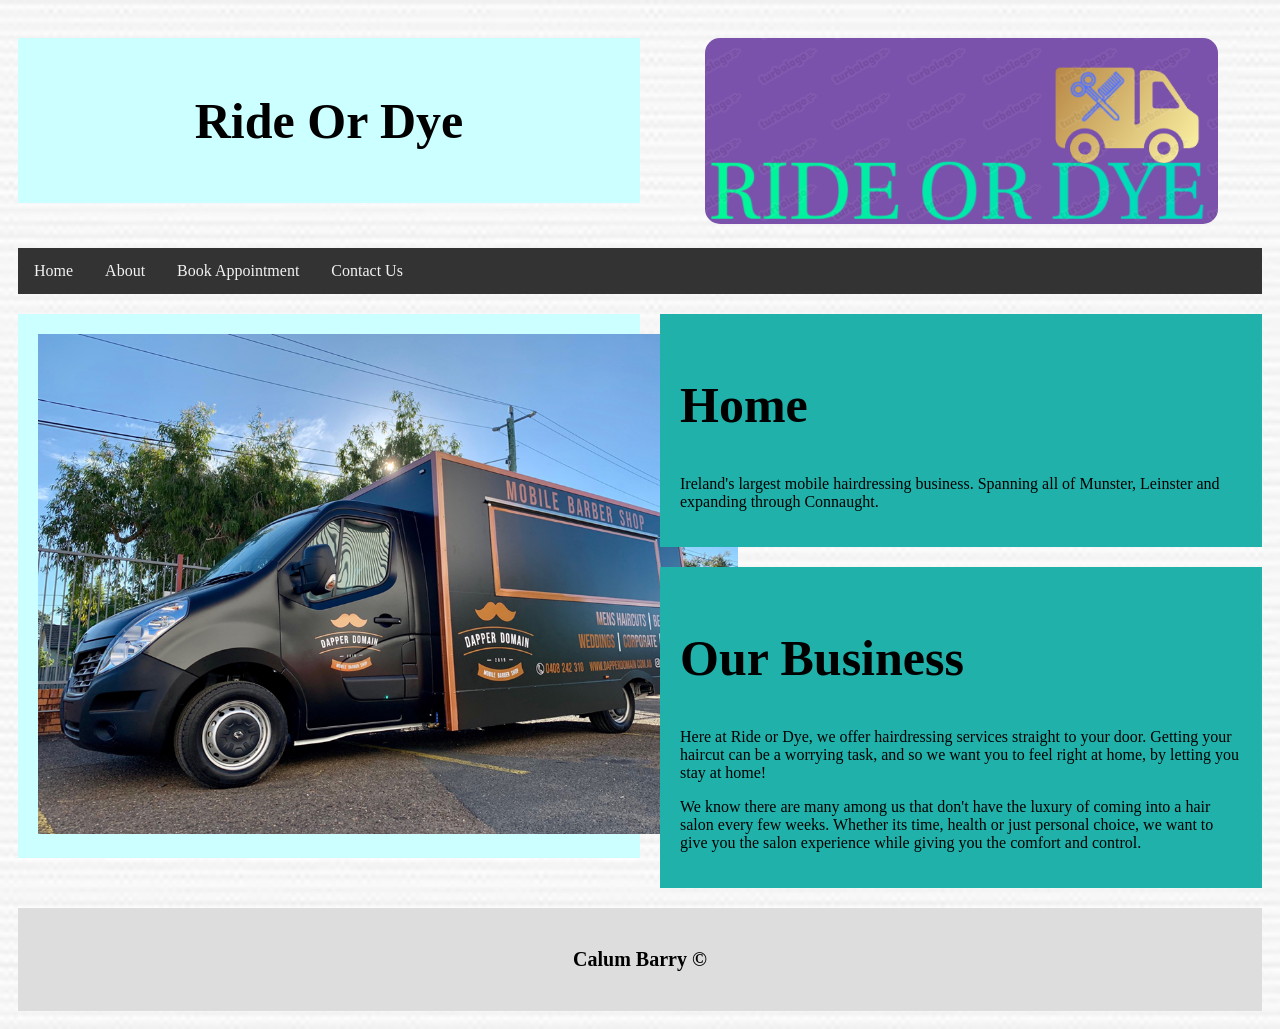
<file: Web Development/Index.html>
<!DOCTYPE html>
<html>
<head>
<title> Ride or Dye </title>

<link rel="stylesheet"  href="style.css" type="text/css" />
</head>
<body>



<div class="row">
<div class="leftcolumn">
<div class="card">
<div class="header">
  <h1>Ride Or Dye</h1>
</div>
</div>
</div>

<div class="rightcolumn">
<div class="header">

<div class="logo"> 
<img src="images/logo.png" alt= "Logo"/>
</div>

</div>
</div>
</div>

<div class="topnav">
  <a href="Index.html">Home</a>
  <a href="About.html">About</a>
  <a href="Booking.html">Book Appointment</a>
  <a href="Contact_Us.html"> Contact Us</a>
</div>


<div class="row">
  <div class="leftcolumn">
    
   <div class="card">
     <img src="images/exterior.jpg" alt= "Interior"
		width="700" height="500" /> 
		</div>
  </div>

  <div class="rightcolumn">
  <div class="card2">
      <h2>Home</h2>
      <p>Ireland's largest mobile hairdressing business. Spanning all of Munster, Leinster and expanding through Connaught.</p>
    </div>
	
	<div class="blankcard">
	</div>
	
   <div class="card2">
      <h2>Our Business</h2>
		<p>Here at Ride or Dye, we offer hairdressing services straight to your door. 
		 Getting your haircut can be a worrying task, and so we want you to feel right at home, by letting you stay at home! </p>
		 
		<p> We know there are many among us that don't have the luxury of coming into a hair salon every few weeks. 
		 Whether its time, health or just personal choice, we want to give you the salon experience while giving you the comfort and control. </p>
    </div>
    
    
	
  </div>
</div>


<div class="footer">
  <h3>Calum Barry &copy</h3>
</div>

</body>
</html>
</file>
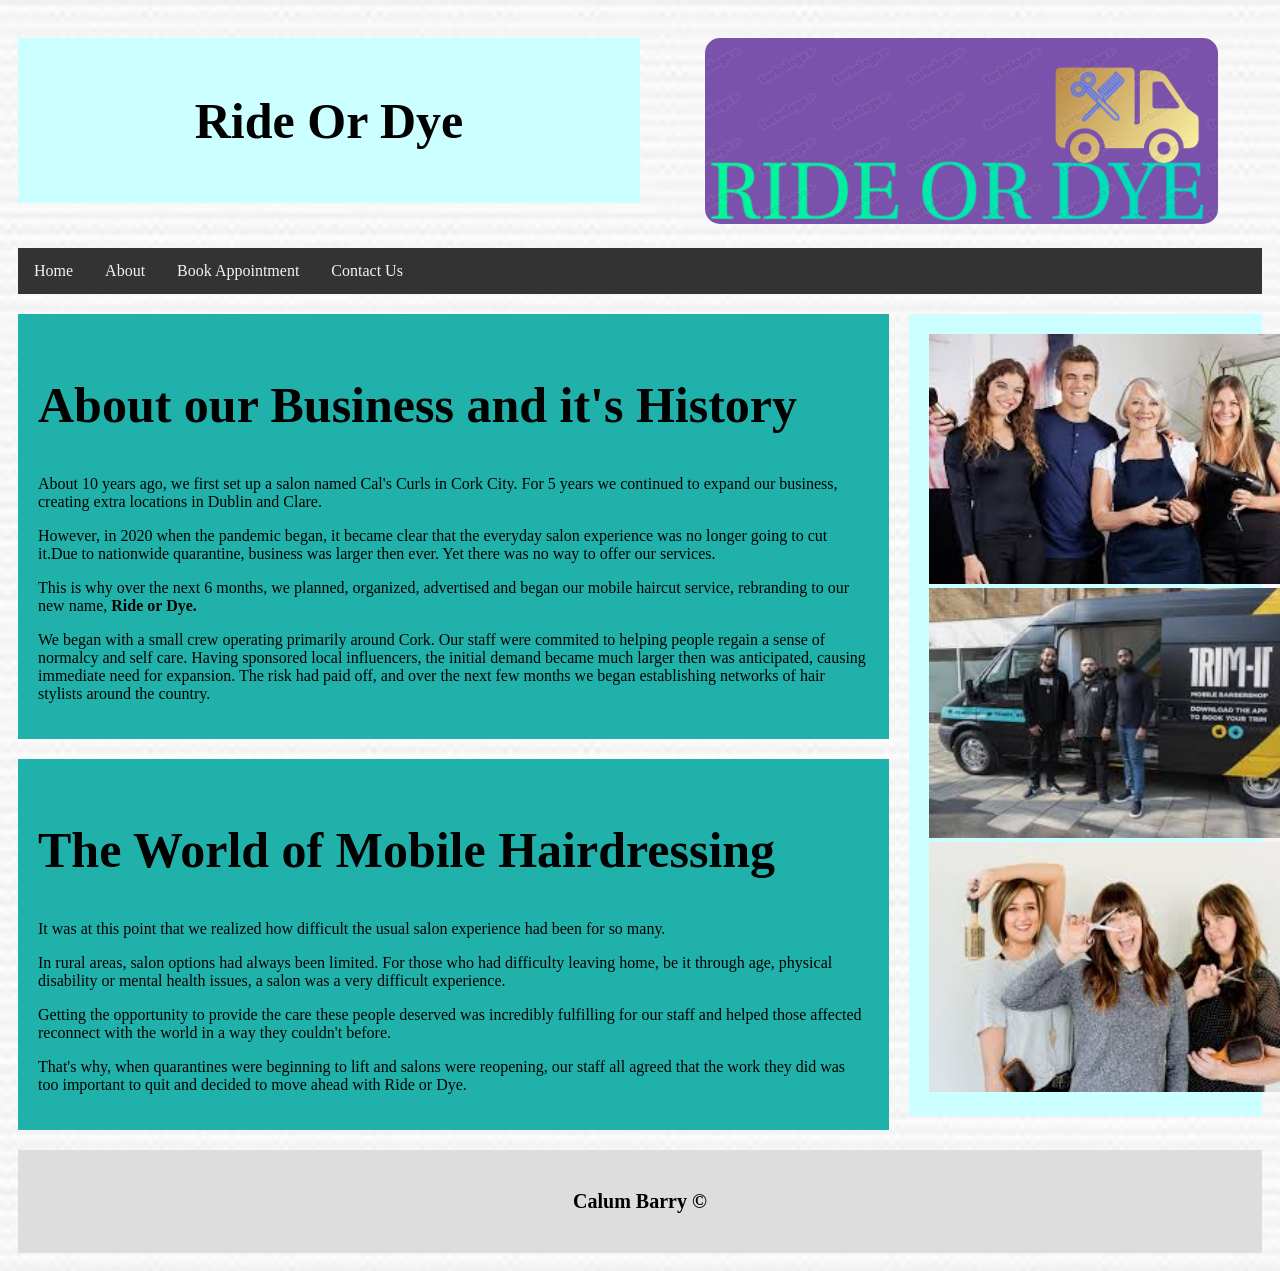
<file: Web Development/About.html>
<!DOCTYPE html>
<html>
<head>
<title> Ride or Dye </title>

<link rel="stylesheet"  href="style.css" type="text/css" />
</head>
<body>



<div class="row">
<div class="leftcolumn">
<div class="card">
<div class="header">
  <h1>Ride Or Dye</h1>
</div>
</div>
</div>

<div class="rightcolumn">
<div class="header">

<div class="logo"> 
<img src="images/logo.png" alt= "Logo"/>
</div>
</div>
</div>
</div>

<div class="topnav">
<a href="Index.html">Home</a>
  <a href="About.html">About</a>
  <a href="Booking.html">Book Appointment</a>
  <a href="Contact_Us.html"> Contact Us</a>
</div>



<div class="row">
  <div class="maincolumn">
    <div class="card2">
      <h2>About our Business and it's History</h2>
      <p>About 10 years ago, we first set up a salon named Cal's Curls in Cork City. For 5 years we continued to expand our business, creating extra locations in Dublin and Clare.</p>
	 <p> However, in 2020 when the pandemic began, it became clear that the everyday salon experience was no longer going to cut it.Due to nationwide quarantine, business was larger then ever. 
	 Yet there was no way to offer our services.</p>
	  <p>This is why over the next 6 months, we planned, organized, advertised and began our mobile haircut service, rebranding to our new name, <b>Ride or Dye.</b> </p>
      <p>We began with a small crew operating primarily around Cork. Our staff were commited to helping people regain a sense of normalcy and self care.
	  Having sponsored local influencers, the initial demand became much larger then was anticipated, causing immediate need for expansion.
	  The risk had paid off, and over the next few months we began establishing networks of hair stylists around the country. </p>
    </div>
    <div class="card2">
      <h2>The World of Mobile Hairdressing</h2>
      It was at this point that we realized how difficult the usual salon experience had been for so many.</p>
      <p>In rural areas, salon options had always been limited. For those who had difficulty leaving home, be it through age, physical disability or mental health issues, a salon was a very difficult experience.</p>
	   <p>Getting the opportunity to provide the care these people deserved was incredibly fulfilling for our staff and helped those affected reconnect with the world in a way they couldn't before.</p>
	  
      <p>That's why, when quarantines were beginning to lift and salons were reopening, our staff all agreed that the work they did was too important to quit and decided to move ahead with Ride or Dye.</p>
    </div>
  </div>

  <div class="sidecolumn">
    <div class="card">
     <img src="images/staff.jpg" alt= "Staff"
	 height=250 width=400/> 

     <img src="images/staff-van.jpg" alt= "Staff"
	 height=250 width=400/> 
	 
     <img src="images/staff2.jpg" alt= "Staff"
	 height=250 width=400/> 
	 

</div>
  </div>
</div>


<div class="footer">
  <h3>Calum Barry &copy</h3>
</div>

</body>
</html>
</file>
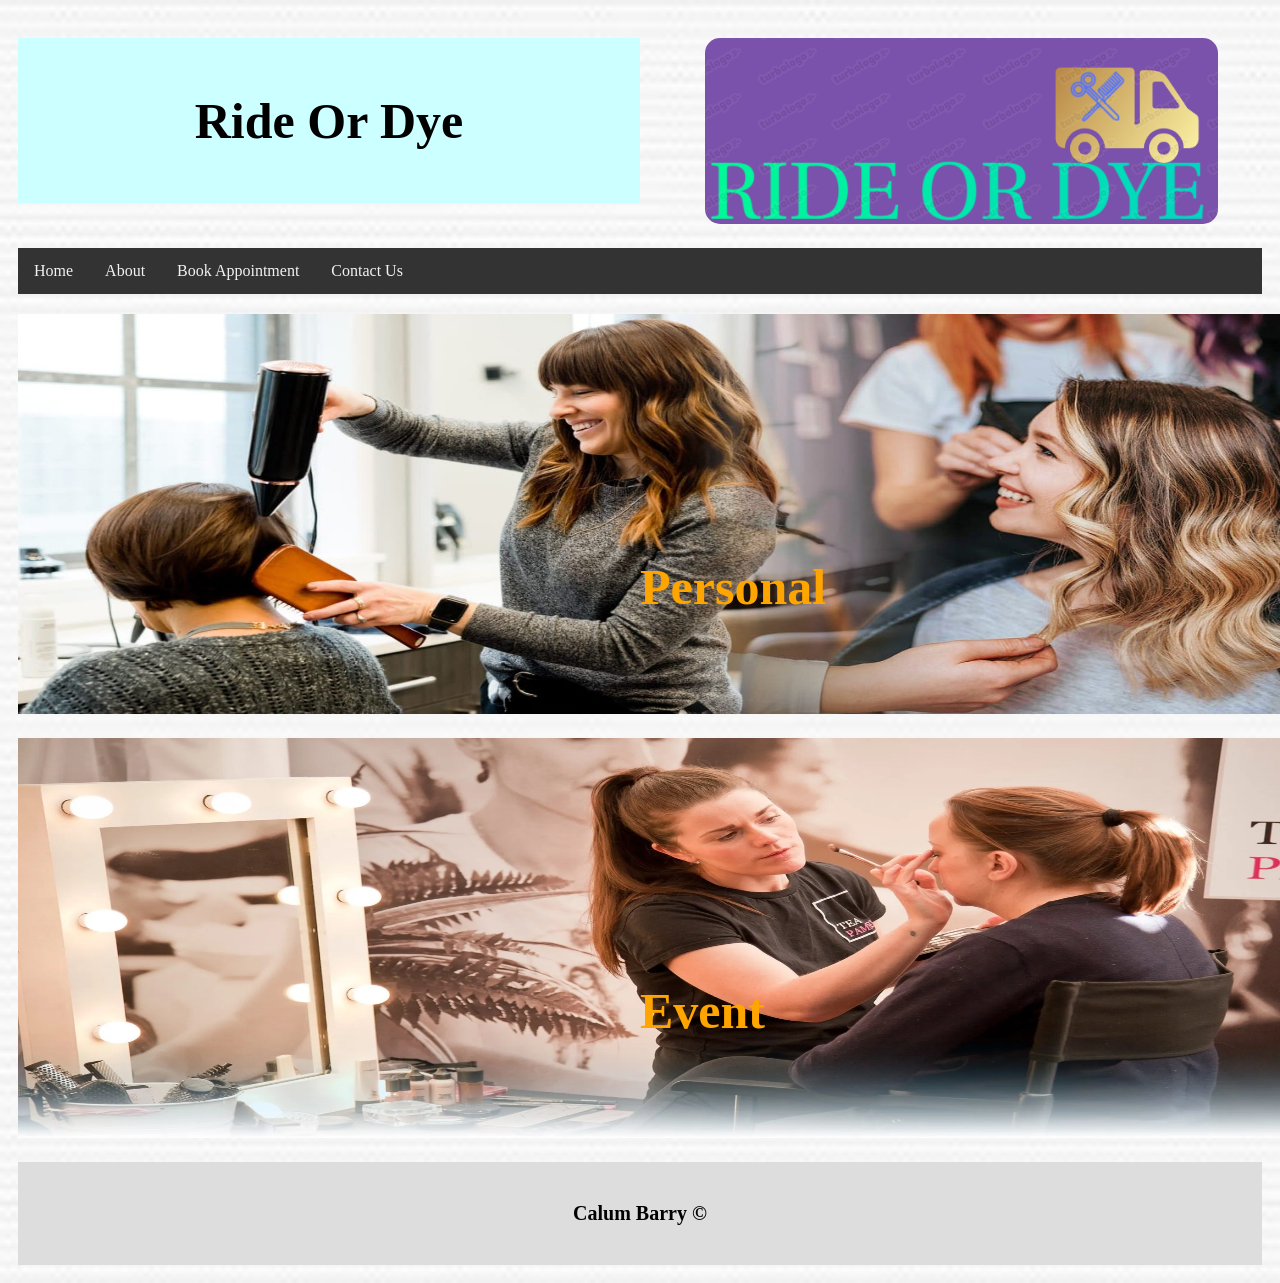
<file: Web Development/Booking.html>
<!DOCTYPE html>
<html>
<head>
<title> Ride or Dye </title>

<link rel="stylesheet"  href="style.css" type="text/css" />
</head>
<body>



<div class="row">
<div class="leftcolumn">
<div class="card">
<div class="header">
  <h1>Ride Or Dye</h1>
</div>
</div>
</div>

<div class="rightcolumn">
<div class="header">

<div class="logo"> 
<img src="images/logo.png" alt= "Logo"/>
</div>

</div>
</div>
</div>

<div class="topnav">
  <a href="Index.html">Home</a>
  <a href="About.html">About</a>
  <a href="Booking.html">Book Appointment</a>
  <a href="Contact_Us.html"> Contact Us</a>
</div>


<div class="row">
<div class="blankcard">
<div class="imgtext">
<a href ="Personal.html"> 
<img src="images/wide.jpg" alt= "Wide"
height=400 width=1500 /> 
<div class="centered">
<h2> Personal </h2> </a>
</div>
</div>
</div>
</div>


<div class="row">
<div class="blankcard">
<div class="imgtext">
<a href ="Event.html"> 
<img src="images/event.webp" alt= "Event"
height=400 width=1500 />
<div class="centered">
<h2> Event </h2> </a>
</div>
</div>
</div>
</div>

<div class="footer">
  <h3>Calum Barry &copy</h3>
</div>

</body>
</html>
</file>
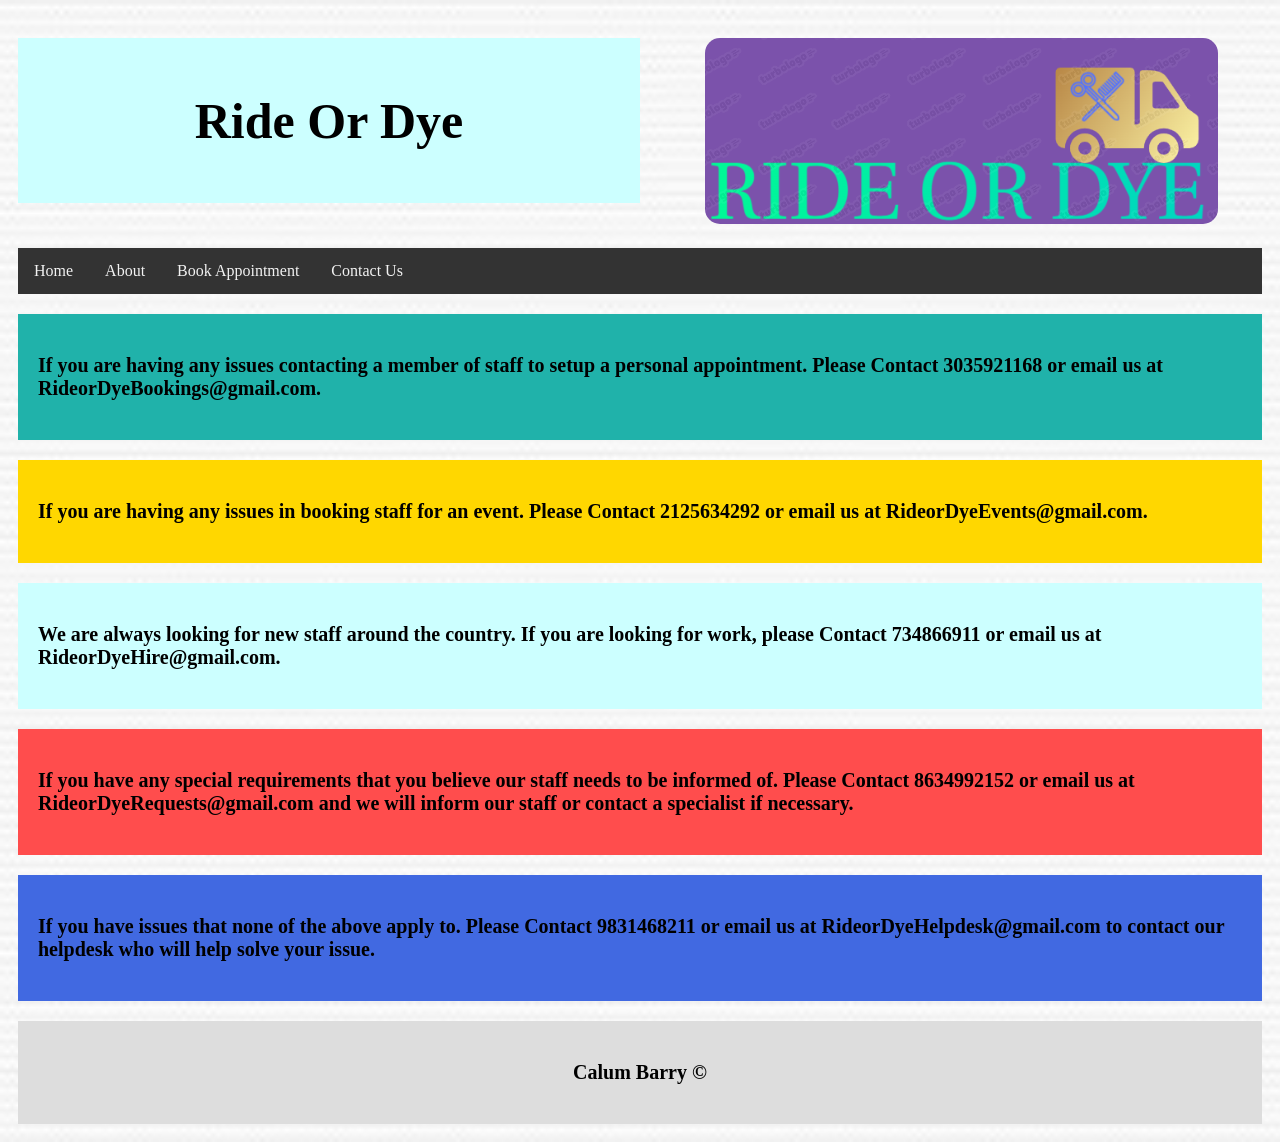
<file: Web Development/Contact_Us.html>
<!DOCTYPE html>
<html>
<head>
<title> Ride or Dye </title>

<link rel="stylesheet"  href="style.css" type="text/css" />
</head>
<body>



<div class="row">
<div class="leftcolumn">
<div class="card">
<div class="header">
  <h1>Ride Or Dye</h1>
</div>
</div>
</div>

<div class="rightcolumn">
<div class="header">

<div class="logo"> 
<img src="images/logo.png" alt= "Logo"/>
</div>

</div>
</div>
</div>

<div class="topnav">
  <a href="Index.html">Home</a>
  <a href="About.html">About</a>
  <a href="Booking.html">Book Appointment</a>
  <a href="Contact_Us.html"> Contact Us</a>
</div>


<div class="row">
<div class="card2">
<h3>If you are having any issues contacting a member of staff to setup a personal appointment.
 Please Contact 3035921168 or email us at RideorDyeBookings@gmail.com.</h3>
	
</div>
</div>

<div class="row">
<div class="card3">
<h3>If you are having any issues in booking staff for an event. 
Please Contact 2125634292 or email us at RideorDyeEvents@gmail.com.</h3>
	
</div>
</div>

<div class="row">
<div class="card">
<h3>We are always looking for new staff around the country. 
If you are looking for work, please Contact 734866911 or email us at RideorDyeHire@gmail.com.</h3>
	
</div>
</div>

<div class="row">
<div class="card4">
<h3>If you have any special requirements that you believe our staff needs to be informed of. 
Please Contact 8634992152 or email us at RideorDyeRequests@gmail.com
and we will inform our staff or contact a specialist if necessary.</h3>
	
</div>
</div>

<div class="row">
<div class="card5">
<h3>If you have issues that none of the above apply to. 
Please Contact 9831468211 or email us at RideorDyeHelpdesk@gmail.com 
to contact our helpdesk who will help solve your issue.</h3>
	
</div>
</div>

<div class="footer">
  <h3>Calum Barry &copy</h3>
</div>

</body>
</html>
</file>
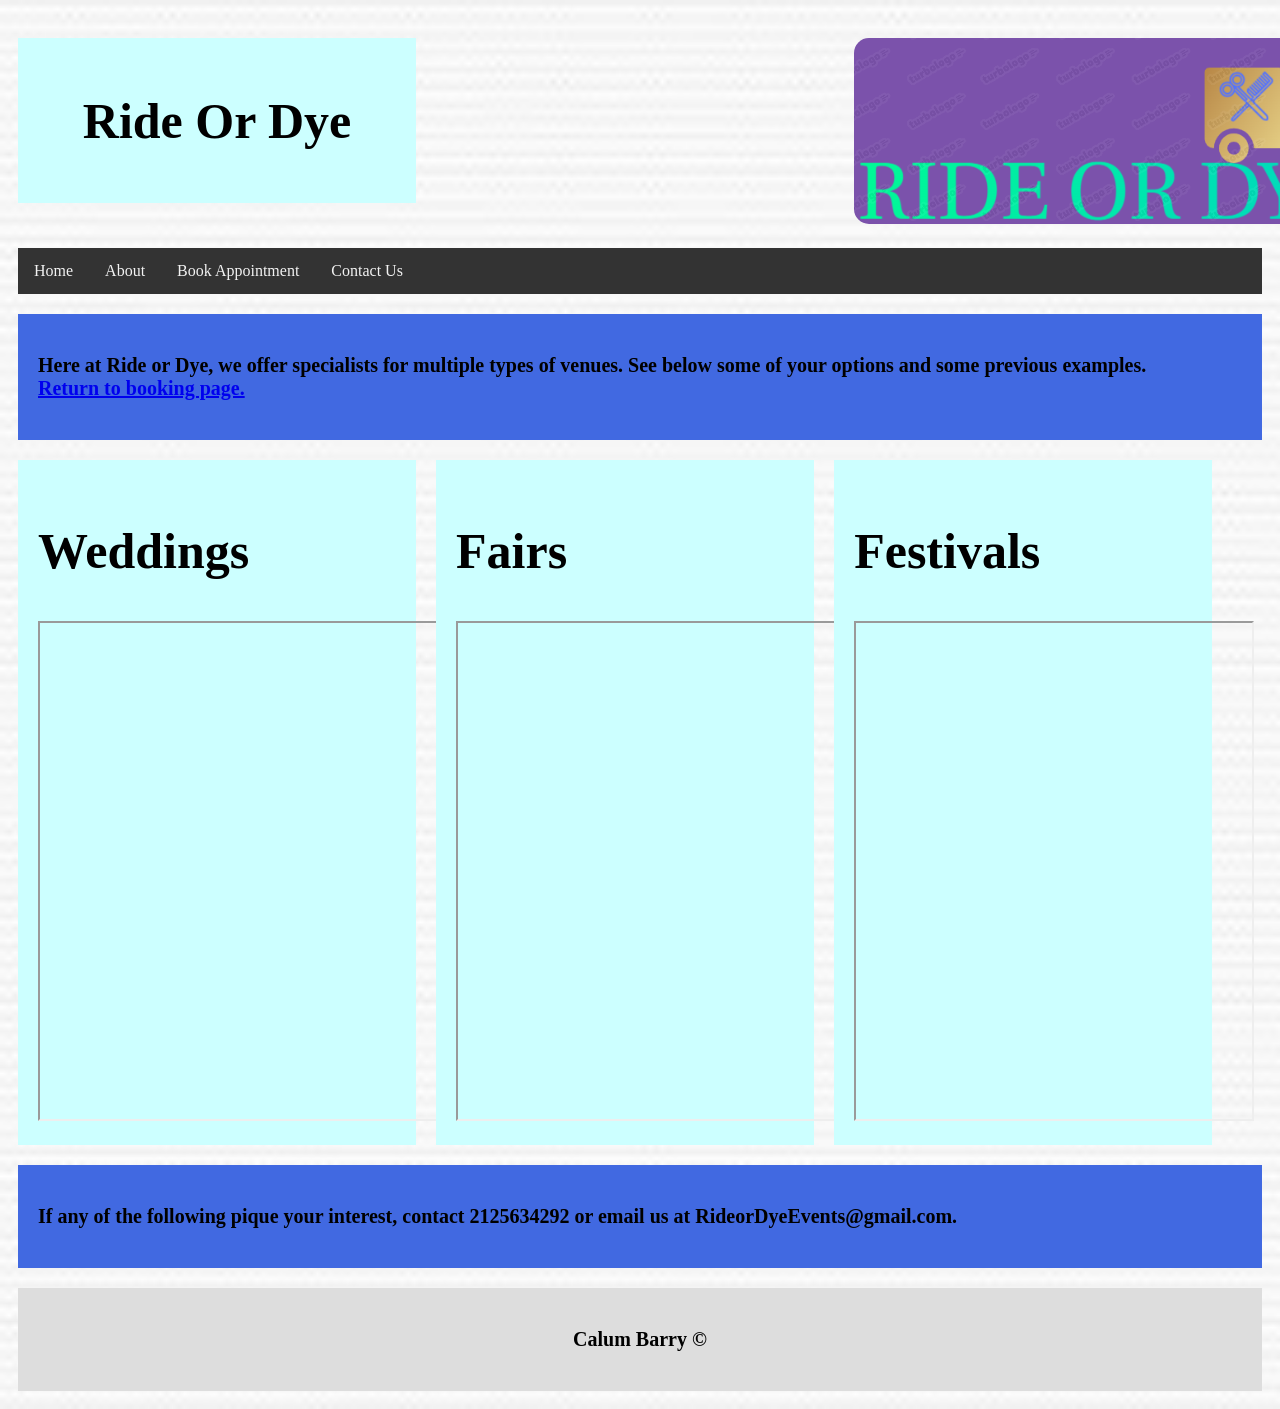
<file: Web Development/Event.html>
<!DOCTYPE html>
<html>
<head>
<title> Ride or Dye </title>

<link rel="stylesheet"  href="style.css" type="text/css" />
</head>
<body>



<div class="row">
<div class="column1">
<div class="card">
<div class="header">
  <h1>Ride Or Dye</h1>
</div>
</div>
</div>

<div class="column2">
<div class="blankcard">
</div>
</div>


<div class="column3">
<div class="header">

<div class="logo"> 
<img src="images/logo.png" alt= "Logo"/>
</div>

</div>
</div>
</div>

<div class="topnav">
  <a href="Index.html">Home</a>
  <a href="About.html">About</a>
  <a href="Booking.html">Book Appointment</a>
  <a href="Contact_Us.html"> Contact Us</a>
</div>

<div class="row">
<div class="card5">
<h3>Here at Ride or Dye, we offer specialists for multiple types of venues. 
See below some of your options and some previous examples.
<br> <a href="Booking.html">Return to booking page.</a></h3>
</div>
</div>

<div class="row">
  <div class="column1">
    
    <div class="card">
	<h2>Weddings</h2>
<iframe width="400" height="500" src="https://www.youtube.com/embed/57jnOJtL87s?si=d0b8kqbFuJJ-Rids&amp;controls=0&mute=1" ></iframe>
	</div>
  </div>



	<div class="column2">
	<div class="card">
	<h2>Fairs</h2> 
<iframe width="400" height="500" src="https://www.youtube.com/embed/GzzeUzGYEOU?controls=0&mute=1"> </iframe>
	</div>
	</div>

  <div class="column3">
  <div class="card">
      <h2>Festivals</h2>
<iframe width="400" height="500" src="https://www.youtube.com/embed/KtsaNEvv93g?si=84RWgf5hWL2garnD&controls=0&mute=1"> </iframe>
	</div>
    </div>
    
  </div>
<div class="row">
<div class="card5">

<h3>If any of the following pique your interest, contact 2125634292 or email us at RideorDyeEvents@gmail.com.</h3>

</div>
</div>

<div class="footer">
  <h3>Calum Barry &copy</h3>
</div>

</body>
</html>
</file>
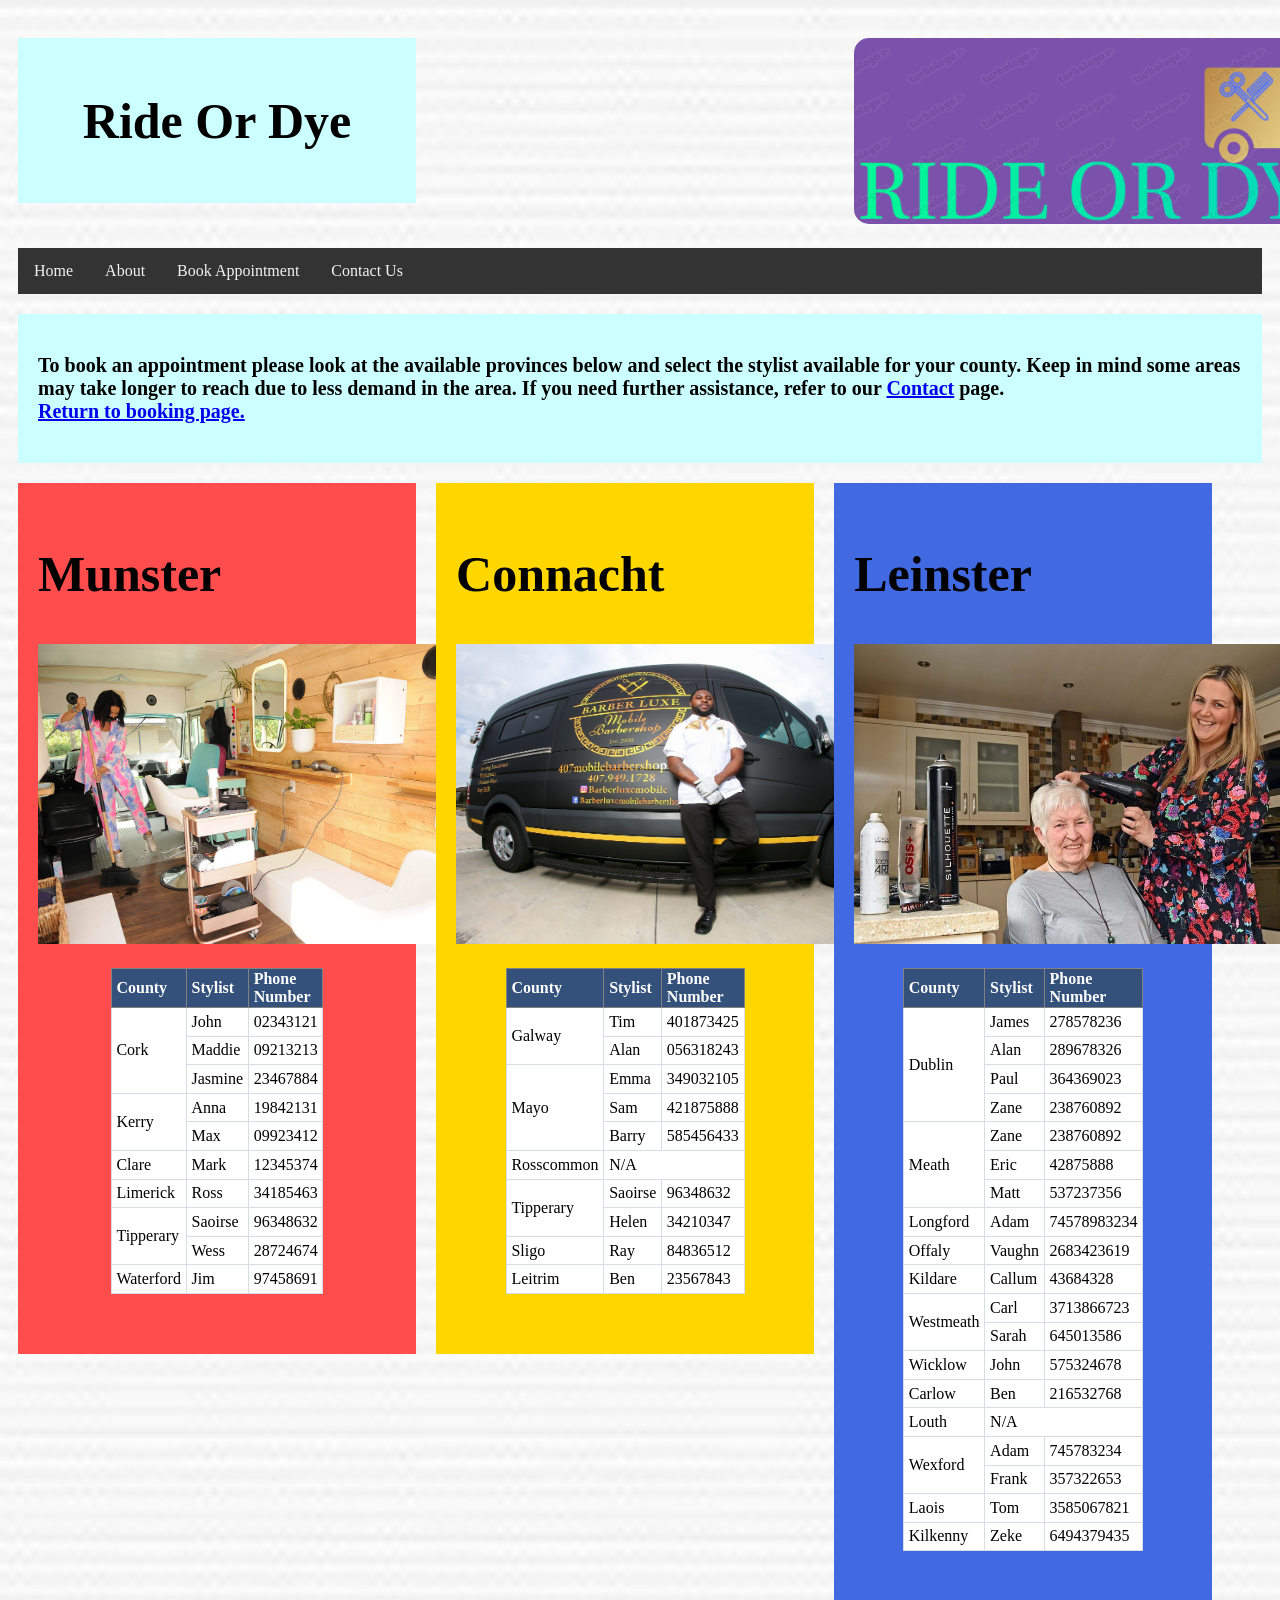
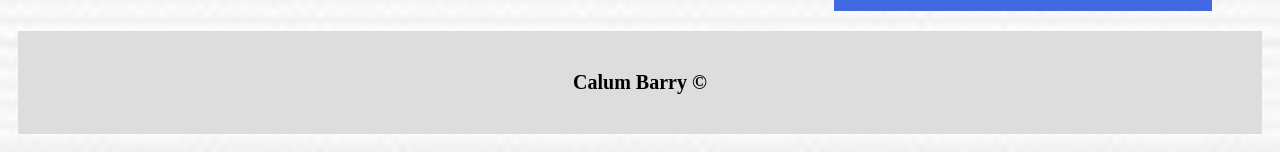
<file: Web Development/Personal.html>
<!DOCTYPE html>
<html>
<head>
<title> Ride or Dye </title>

<link rel="stylesheet"  href="style.css" type="text/css" />
</head>
<body>



<div class="row">
<div class="column1">
<div class="card">
<div class="header">
  <h1>Ride Or Dye</h1>
</div>
</div>
</div>

<div class="column2">
<div class="blankcard">
</div>
</div>


<div class="column3">
<div class="header">

<div class="logo"> 
<img src="images/logo.png" alt= "Logo"/>
</div>

</div>
</div>
</div>

<div class="topnav">
  <a href="Index.html">Home</a>
  <a href="About.html">About</a>
  <a href="Booking.html">Book Appointment</a>
  <a href="Contact_Us.html"> Contact Us</a>
</div>

<div class="row">
<div class="card">
<h3>To book an appointment please look at the available provinces below and select the stylist available for your county.
Keep in mind some areas may take longer to reach due to less demand in the area. 
If you need further assistance, refer to our <a href="Contact_Us.html">Contact</a> page.
<br> <a href="Booking.html">Return to booking page.</a></h3>
</div>
</div>

<div class="row">
  <div class="column1">
    
    <div class="card4">
	<h2>Munster</h2>
	<img src="images/interior.jpeg" alt= "Interior"
	width="430" height="300" /> 
	
	
	<table class="datatable">
	<tr> <th>County</th> <th>Stylist</th> <th>Phone Number</th> </tr>
	<tr> <td rowspan=3>Cork</td> <td>John</td> <td>02343121</td> </tr>
	<tr> <td>Maddie</td> <td> 09213213</td> </tr>
	<tr> <td>Jasmine</td> <td>23467884</td> </tr>
	<tr> <td rowspan=2>Kerry</td> <td>Anna</td> <td>19842131</td> </tr>
	<tr> <td>Max</td> <td>09923412</td> </tr>
	<tr> <td>Clare</td> <td>Mark</td> <td>12345374</td> </tr>
	<tr> <td>Limerick</td> <td>Ross</td> <td>34185463</td> </tr>
	<tr> <td rowspan=2>Tipperary</td> <td>Saoirse</td> <td>96348632</td> </tr>
	<tr> <td>Wess</td> <td>28724674</td> </tr>
	<tr> <td>Waterford</td> <td>Jim</td> <td>97458691</td> </tr>
	</table>
	</div>
  </div>

	<div class="column2">
	<div class="card3">
	<h2>Connacht</h2>
	<img src="images/exterior_3.jpeg" alt= "Exterior 3"
	width="430" height="300" /> 
	
	<table class="datatable">
	<tr> <th>County</th> <th>Stylist</th> <th>Phone Number</th> </tr>
	<tr> <td rowspan=2>Galway</td> <td>Tim</td> <td>401873425</td> </tr>
	<tr> <td>Alan</td> <td> 056318243</td> </tr>
	<tr> <td rowspan=3>Mayo</td> <td>Emma</td> <td>349032105</td> </tr>
	<tr> <td>Sam</td> <td>421875888</td> </tr>
	<tr> <td>Barry</td> <td>585456433</td> </tr>
	<tr> <td>Rosscommon</td> <td colspan=2>N/A</td> </tr>
	<tr> <td rowspan=2>Tipperary</td> <td>Saoirse</td> <td>96348632</td> </tr>
	<tr> <td>Helen</td> <td>34210347</td> </tr>
	<tr> <td>Sligo</td> <td>Ray</td> <td>84836512</td>
	<tr> <td>Leitrim</td> <td>Ben</td> <td>23567843</td> </tr>
	</table>
	</div>
	</div>

  <div class="column3">
  <div class="card5">
      <h2>Leinster</h2>
      <img src="images/home_2.jpg" alt= "Home"
	  width="430" height="300" /> 
	 
	
	<table class="datatable">
	<tr> <th>County</th> <th>Stylist</th> <th>Phone Number</th> </tr>
	<tr> <td rowspan=4>Dublin</td> <td>James</td> <td>278578236</td> </tr>
	<tr> <td>Alan</td> <td> 289678326</td> </tr>
	<tr> <td>Paul</td> <td>364369023</td> </tr>
	<tr> <td>Zane</td> <td> 238760892</td> </tr>
	<tr> <td rowspan=3>Meath</td> <td>Zane</td> <td> 238760892</td> </tr>
	<tr> <td>Eric</td> <td>42875888</td> </tr>
	<tr> <td>Matt</td> <td>537237356</td> </tr>
	<tr> <td>Longford</td> <td>Adam</td> <td>74578983234</td> </tr>
	<tr> <td>Offaly</td> <td>Vaughn</td> <td>2683423619</td> </tr>
	<tr> <td>Kildare</td> <td>Callum</td> <td>43684328</td> </tr>
	<tr> <td rowspan=2>Westmeath</td> <td>Carl</td> <td>3713866723</td> </tr>
	<tr> <td>Sarah</td> <td>645013586</td> </tr>
	<tr> <td>Wicklow</td> <td>John</td> <td>575324678</td> </tr>
	<tr> <td>Carlow</td> <td>Ben</td> <td>216532768</td> </tr>
	<tr> <td>Louth</td> <td colspan=2>N/A</td> </tr>
	<tr> <td rowspan=2>Wexford</td> <td>Adam</td> <td>745783234</td> </tr>
	<tr> <td>Frank</td> <td>357322653</td> </tr>
	<tr> <td>Laois</td> <td>Tom</td> <td>3585067821</td>
	<tr> <td>Kilkenny</td> <td>Zeke</td> <td>6494379435</td> </tr>
	</table>
	</div>
    </div>
    
    
	
  </div>
</div>


<div class="footer">
  <h3>Calum Barry &copy</h3>
</div>

</body>
</html>
</file>
<file: Web Development/style.css>
* {
  box-sizing: border-box;
}


body {
  font-family: electra;
  padding: 10px;
  background-size: cover;
  background-image:url(Images/pattern_background.jpg);
  background-repeat: no-repeat;
}



/* Header/Blog Title */
.header {
  text-align: center;
}

/*Different header styles for variation*/
.header h1 {
  font-size: 50px;
  font-family: papyrus;
}

h2 {
  font-size: 50px;
  font-family: papyrus;
}

h3 {
	font-size: 20px;
	font-family: perpetua;
}
	
	
	
	
/* Style the top navigation bar */
.topnav {
  overflow: hidden;
  background-color: #333;
}


.topnav a.style {float:right}

/* Style the topnav links */
.topnav a {
  float: left;
  display: block;
  color: #f2f2f2;
  text-align: center;
  padding: 14px 16px;
  text-decoration: none;
}



/* Change color on hover */
.topnav a:hover {
  background-color: #ddd;
  color: black;
}



/* Create two equal columns that floats next to each other */
/* Left column */
.leftcolumn {   
  float: left;
  width: 50%;
}

/* Right column */
.rightcolumn {
  float: left;
  width: 50%;
  padding-left: 20px;
}
/* Larger column for text in about page */
.maincolumn {   
  float: left;
  width: 70%;
}

/* Smaller column for images in about page */
.sidecolumn {
  float: left;
  width: 30%;
  padding-left: 20px;
}

/*3 column setup*/
/*First column*/
.column1 {
  float: left;
  width: 32%;
}

/*Second column*/
.column2 {
  float: left;
  width: 32%;
  padding-left: 20px;
}

/*Third column*/
.column3 {
  float: left;
  width: 32%;
  padding-left: 20px;
}

/*Table for appointment booking*/
.datatable {
	width: 50%;
	margin: 20px auto 40px auto;
	border: 1px solid #D6DDE6;
	border-collapse: collapse;
	background-color: white;
}

.datatable td {
	border: 1px solid #D6DDE6;	
	padding: 0.3em;
}
.datatable th {
	border: 1px solid #828282;
	background-color: #33517A;
	font-weight: bold;
	text-align: left;
	padding-left: 0.3em;
	color:white;
}


.datatable caption {
	font: bold 110% Arial, Helvetica, sans-serif;
	color: #33517A;
	text-align: left;
	padding: 0.4em 0 0.8em 0;
}

.datatable tr.altrow {
	background-color: #DFE7F2;
	color: #000000;
}


.datatable tr:hover 
{
   background-color: #33517A;
   color: #fff;
}


/* Setting logo style for all pages */
.logo {
  width: 100%;
  padding: 20px;
  }

.imgtext {
  position: relative;
  text-align: center;
  color: white;
}

/*Setting text styles and positions within images*/
.imgtext a, a:visited {
 color: orange;
 text-decoration: none;
}

.centered {
  position: absolute;
  top: 50%;
  left: 50%;
}

.logo{
img{
 border-radius: 15px;
 padding: 100px
 background-color: #ccffff;
}
}
		


/* Add a card effect for articles */
.card {
  background-color: #ccffff;
  padding: 20px;
  margin-top: 20px;
}

/*Different coloured card*/
.card2 {
  background-color: #20B2AA;
  padding: 20px;
  margin-top: 20px;
}

.card3 {
  background-color: #FFD700;
  padding: 20px;
  margin-top: 20px;
}

.card4 {
  background-color: #ff4d4d;
  padding: 20px;
  margin-top: 20px;
}

.card5 {
  background-color: #4169E1;
  padding: 20px;
  margin-top: 20px;
}

/* Adding a blank card to create blank space*/
.blankcard {
margin-top: 20px;
}



/* Clear floats after the columns */
.row:after {
  content: "";
  display: table;
  clear: both;
}

/* Footer */
.footer {
  padding: 20px;
  text-align: center;
  background: #ddd;
  margin-top: 20px;
}
</file>
